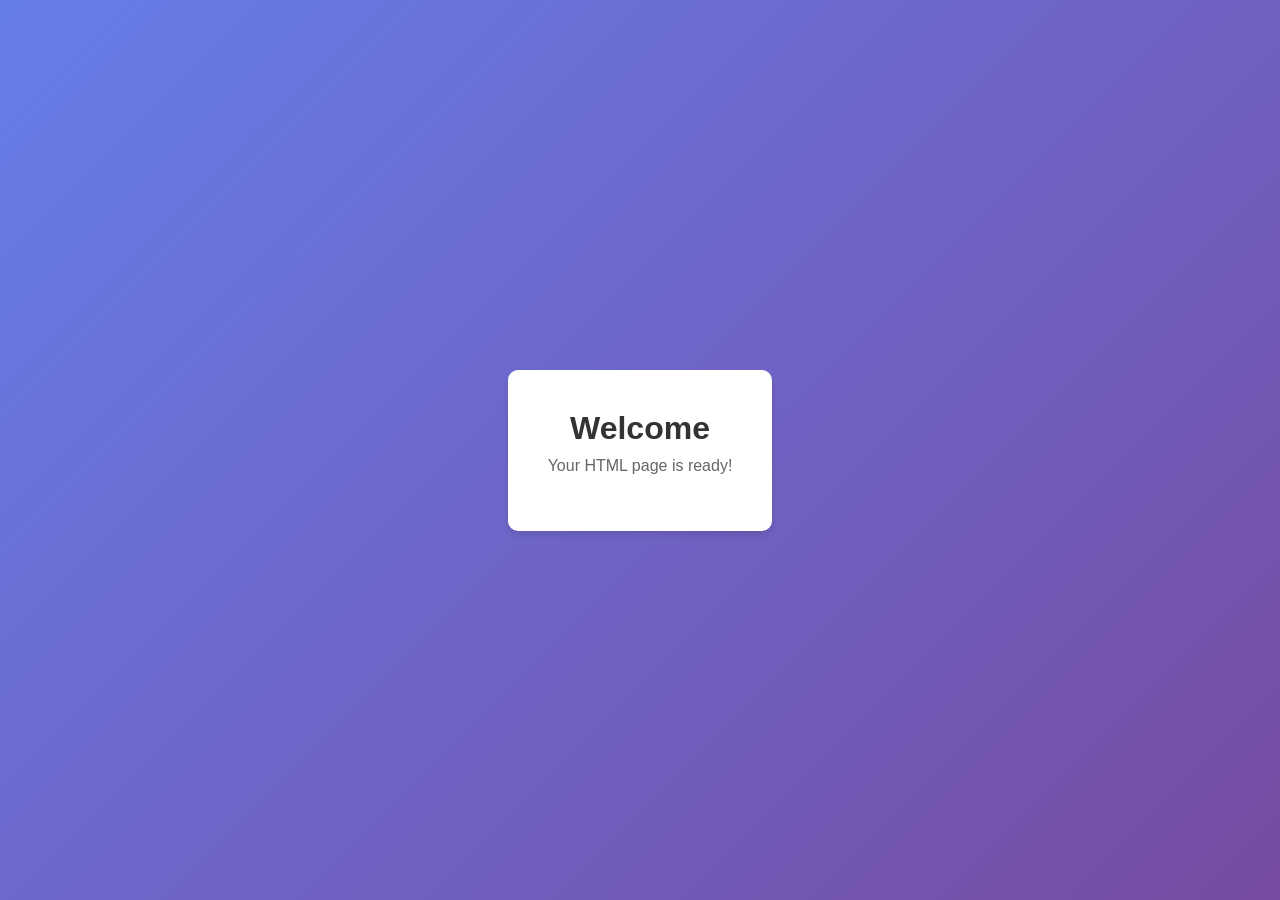
<file: index.html>
<!DOCTYPE html>
<html lang="en">
<head>
    <meta charset="UTF-8">
    <meta name="viewport" content="width=device-width, initial-scale=1.0">
    <title>Sample Page</title>
    <style>
        body {
            font-family: Arial, sans-serif;
            display: flex;
            justify-content: center;
            align-items: center;
            height: 100vh;
            margin: 0;
            background: linear-gradient(135deg, #667eea 0%, #764ba2 100%);
        }
        .container {
            text-align: center;
            background: white;
            padding: 40px;
            border-radius: 10px;
            box-shadow: 0 4px 6px rgba(0, 0, 0, 0.1);
        }
        h1 {
            color: #333;
            margin: 0;
        }
        p {
            color: #666;
            margin-top: 10px;
        }
    </style>
</head>
<body>
    <div class="container">
        <h1>Welcome</h1>
        <p>Your HTML page is ready!</p>
    </div>
</body>
</html>
</file>
